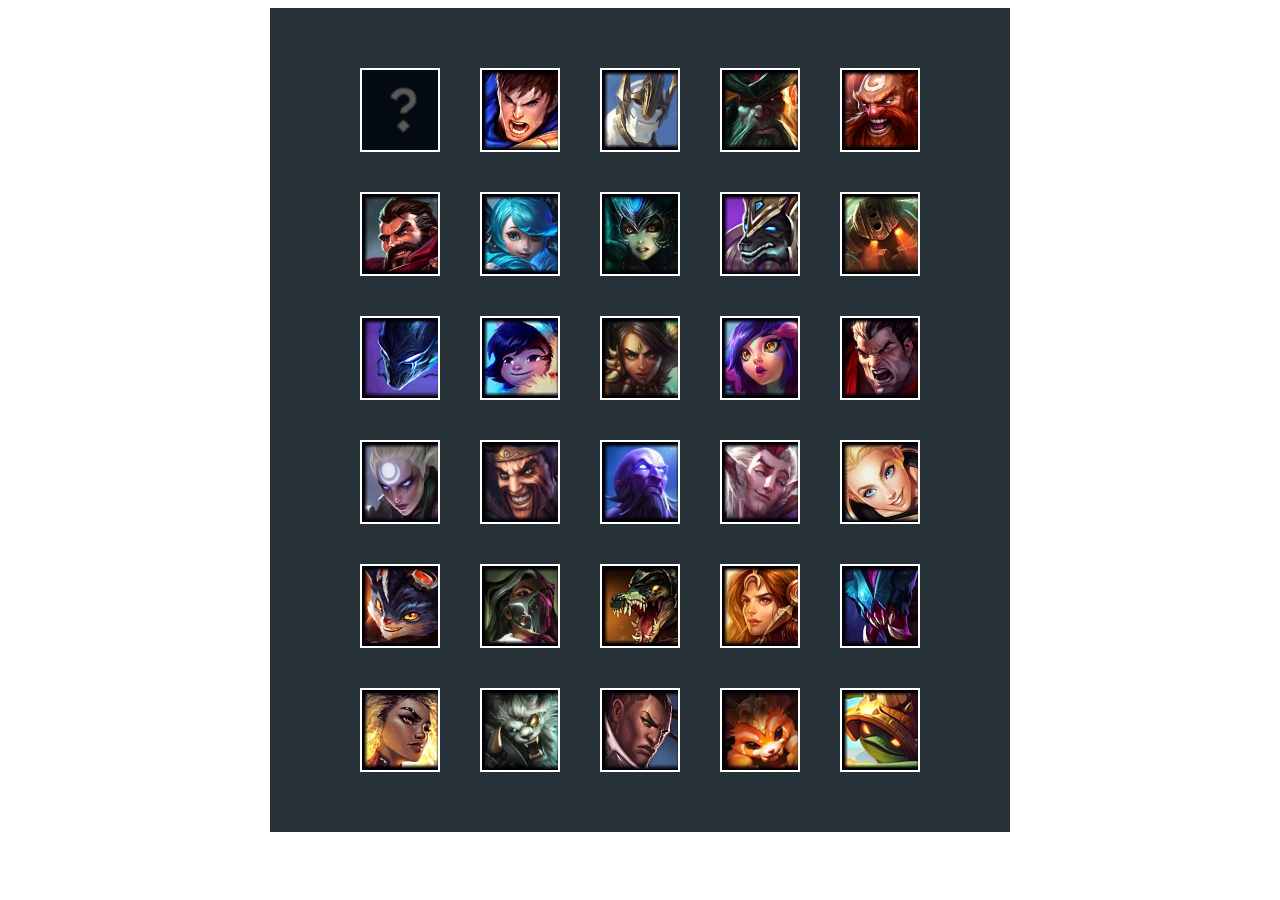
<file: lol_character/index.html>
<!DOCTYPE html>
<html lang="en">
  <head>
    <meta charset="UTF-8" />
    <meta http-equiv="X-UA-Compatible" content="IE=edge" />
    <meta name="viewport" content="width=device-width, initial-scale=1.0" />
    <title>Document</title>
    <style>
      .container {
        margin: 0 auto;
        max-width: 700px;
        display: flex;
        justify-content: center;
        flex-wrap: wrap;
        background-color: #263238;
        padding: 40px 20px;
      }

      .container > .champion {
        width: 80px;
        height: 84px;
        margin: 20px;
        border: 2px solid white;
        box-sizing: border-box;
        overflow: hidden;
      }

      .container > .champion:hover {
        border: 2px solid gold;
      }

      .container > .champion:active {
        border: 2px solid gray;
      }

      .container > .champion > .image {
        background-size: contain;
        background-position: center;
        background-repeat: no-repeat;
      }

      .container > .champion > .image:active {
        background-color: gray;
        opacity: 0.5;
      }

      .container > .champion:nth-child(1) {
        background-image: url('./image/01.png');
        background-size: cover;
      }
      .container > .champion:nth-child(2) {
        background-image: url('./image/02.png');
        background-size: cover;
      }
      .container > .champion:nth-child(3) {
        background-image: url('./image/03.png');
        background-size: cover;
      }
      .container > .champion:nth-child(4) {
        background-image: url('./image/04.png');
        background-size: cover;
      }
      .container > .champion:nth-child(5) {
        background-image: url('./image/05.png');
        background-size: cover;
      }
      .container > .champion:nth-child(6) {
        background-image: url('./image/06.png');
        background-size: cover;
      }
      .container > .champion:nth-child(7) {
        background-image: url('./image/07.png');
        background-size: cover;
      }
      .container > .champion:nth-child(8) {
        background-image: url('./image/08.png');
        background-size: cover;
      }
      .container > .champion:nth-child(9) {
        background-image: url('./image/09.png');
        background-size: cover;
      }
      .container > .champion:nth-child(10) {
        background-image: url('./image/10.png');
        background-size: cover;
      }
      .container > .champion:nth-child(11) {
        background-image: url('./image/11.png');
        background-size: cover;
      }
      .container > .champion:nth-child(12) {
        background-image: url('./image/12.png');
        background-size: cover;
      }
      .container > .champion:nth-child(13) {
        background-image: url('./image/13.png');
        background-size: cover;
      }
      .container > .champion:nth-child(14) {
        background-image: url('./image/14.png');
        background-size: cover;
      }
      .container > .champion:nth-child(15) {
        background-image: url('./image/15.png');
        background-size: cover;
      }
      .container > .champion:nth-child(16) {
        background-image: url('./image/16.png');
        background-size: cover;
      }
      .container > .champion:nth-child(17) {
        background-image: url('./image/17.png');
        background-size: cover;
      }
      .container > .champion:nth-child(18) {
        background-image: url('./image/18.png');
        background-size: cover;
      }
      .container > .champion:nth-child(19) {
        background-image: url('./image/19.png');
        background-size: cover;
      }
      .container > .champion:nth-child(20) {
        background-image: url('./image/20.png');
        background-size: cover;
      }
      .container > .champion:nth-child(21) {
        background-image: url('./image/21.png');
        background-size: cover;
      }
      .container > .champion:nth-child(22) {
        background-image: url('./image/22.png');
        background-size: cover;
      }
      .container > .champion:nth-child(23) {
        background-image: url('./image/23.png');
        background-size: cover;
      }
      .container > .champion:nth-child(24) {
        background-image: url('./image/24.png');
        background-size: cover;
      }
      .container > .champion:nth-child(25) {
        background-image: url('./image/25.png');
        background-size: cover;
      }
      .container > .champion:nth-child(26) {
        background-image: url('./image/26.png');
        background-size: cover;
      }
      .container > .champion:nth-child(27) {
        background-image: url('./image/27.png');
        background-size: cover;
      }
      .container > .champion:nth-child(28) {
        background-image: url('./image/28.png');
        background-size: cover;
      }
      .container > .champion:nth-child(29) {
        background-image: url('./image/29.png');
        background-size: cover;
      }
      .container > .champion:nth-child(30) {
        background-image: url('./image/30.png');
        background-size: cover;
      }
    </style>
  </head>
  <body>
    <div class="container">
      <div class="champion">
        <div class="image"></div>
      </div>
      <div class="champion">
        <div class="image"></div>
      </div>
      <div class="champion">
        <div class="image"></div>
      </div>
      <div class="champion">
        <div class="image"></div>
      </div>
      <div class="champion">
        <div class="image"></div>
      </div>
      <div class="champion">
        <div class="image"></div>
      </div>
      <div class="champion">
        <div class="image"></div>
      </div>
      <div class="champion">
        <div class="image"></div>
      </div>
      <div class="champion">
        <div class="image"></div>
      </div>
      <div class="champion">
        <div class="image"></div>
      </div>
      <div class="champion">
        <div class="image"></div>
      </div>
      <div class="champion">
        <div class="image"></div>
      </div>
      <div class="champion">
        <div class="image"></div>
      </div>
      <div class="champion">
        <div class="image"></div>
      </div>
      <div class="champion">
        <div class="image"></div>
      </div>
      <div class="champion">
        <div class="image"></div>
      </div>
      <div class="champion">
        <div class="image"></div>
      </div>
      <div class="champion">
        <div class="image"></div>
      </div>
      <div class="champion">
        <div class="image"></div>
      </div>
      <div class="champion">
        <div class="image"></div>
      </div>
      <div class="champion">
        <div class="image"></div>
      </div>
      <div class="champion">
        <div class="image"></div>
      </div>
      <div class="champion">
        <div class="image"></div>
      </div>
      <div class="champion">
        <div class="image"></div>
      </div>
      <div class="champion">
        <div class="image"></div>
      </div>
      <div class="champion">
        <div class="image"></div>
      </div>
      <div class="champion">
        <div class="image"></div>
      </div>
      <div class="champion">
        <div class="image"></div>
      </div>
      <div class="champion">
        <div class="image"></div>
      </div>
      <div class="champion">
        <div class="image"></div>
      </div>
    </div>
  </body>
</html>
</file>
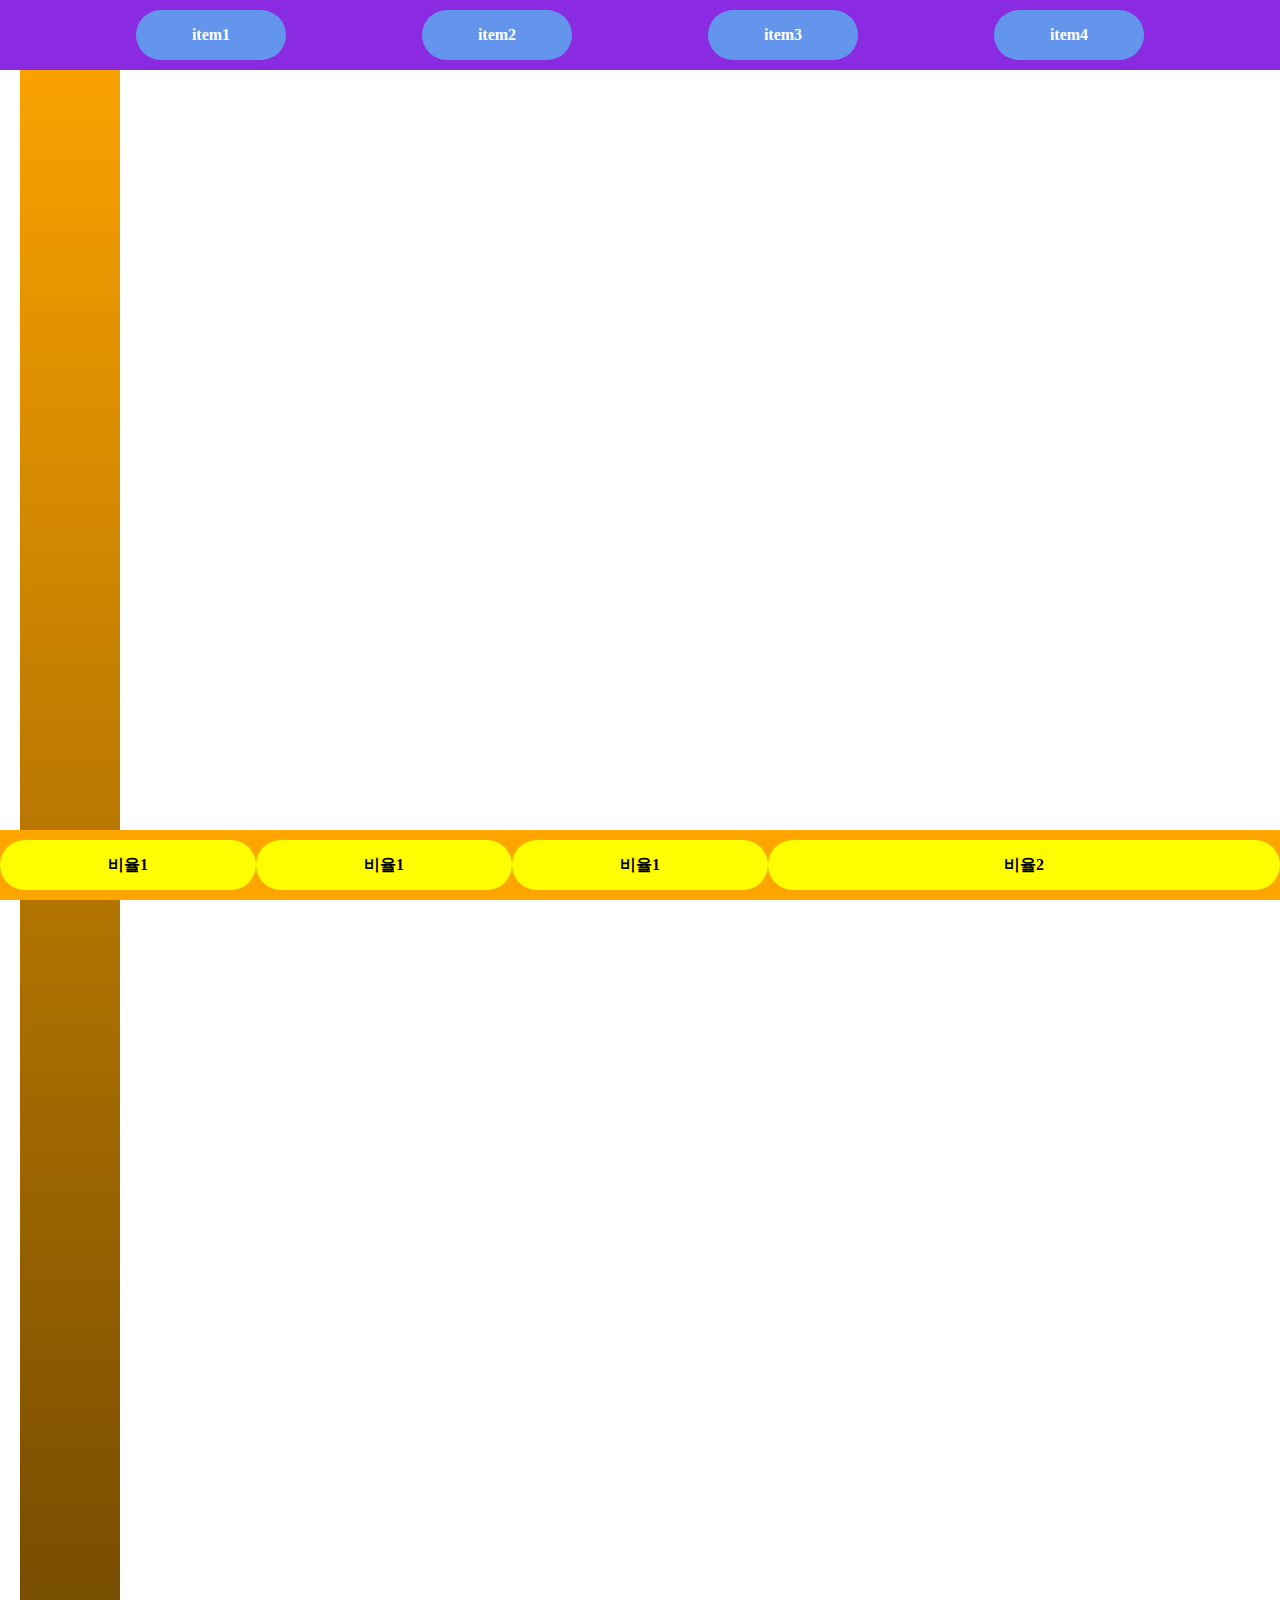
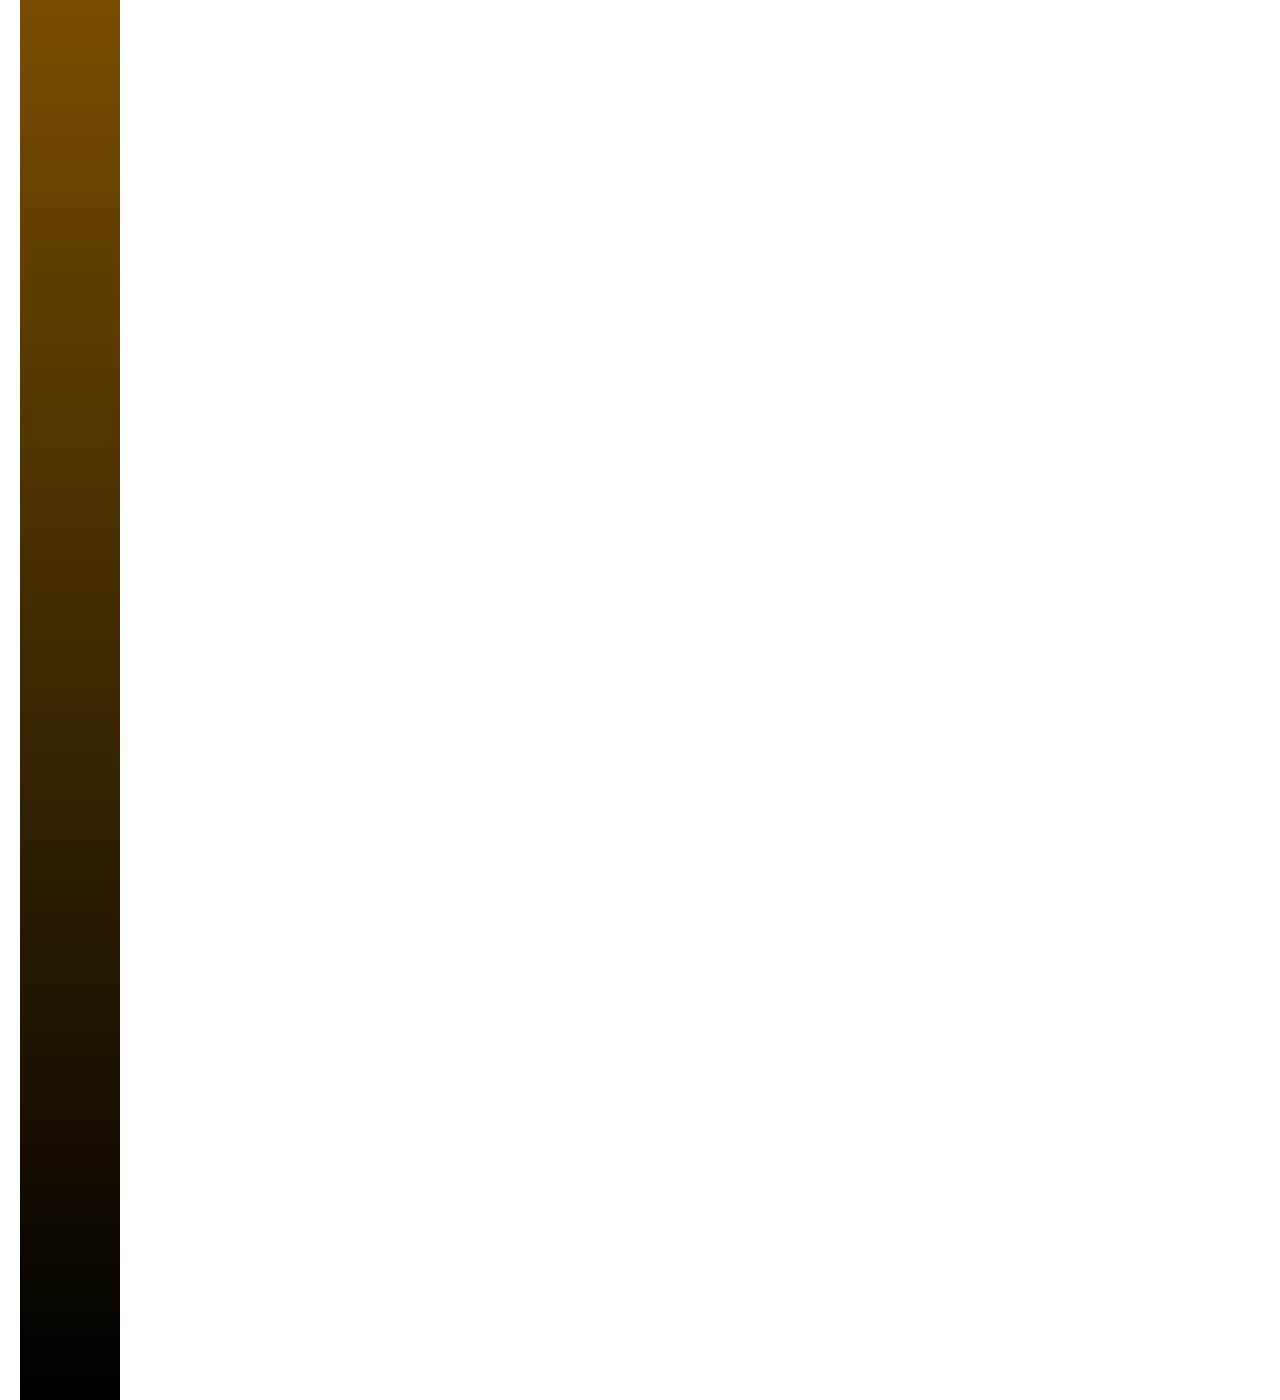
<file: homework4.html>
<!DOCTYPE html>
<html lang="en">
  <head>
    <meta charset="UTF-8" />
    <meta http-equiv="X-UA-Compatible" content="IE=edge" />
    <meta name="viewport" content="width=device-width, initial-scale=1.0" />
    <title>홈페이지 따라 만들기</title>
    <style>
      body {
        background-image: url('https://mblogthumb-phinf.pstatic.net/20160127_177/krazymouse_1453865104404DjQIi_PNG/%C4%AB%C4%AB%BF%C0%C7%C1%B7%BB%C1%EE_%B6%F3%C0%CC%BE%F0.png?type=w2');
        background-size: contain;
        background-repeat: no-repeat;
        background-attachment: fixed;
        background-position: right;
        height: 3000px;
        margin: 0;
      }

      .side-bar {
        position: relative;
        left: 20px;
        height: 3000px;
        width: 100px;
        background: linear-gradient(orange, black);
      }

      .top-container {
        width: 100%;
        height: 70px;
        background-color: blueviolet;
        display: flex;
        justify-content: space-evenly;
        align-items: center;
        position: fixed;
        top: 0;
      }

      .item1 {
        height: 50px;
        border-radius: 30px;
        font-weight: 700;
        flex-basis: 150px;
        background-color: cornflowerblue;
        color: white;
        text-align: center;
        line-height: 50px;
        cursor: pointer;
      }

      .item1:hover {
        background-color: blue;
        cursor: pointer;
      }

      .bottom-container {
        display: flex;
        justify-content: space-evenly;
        align-items: center;
        position: fixed;
        bottom: 0;
        width: 100%;
        height: 70px;
        background-color: orange;
      }

      .item2 {
        flex-basis: 150px;
        height: 50px;
        border-radius: 30px;
        font-weight: 700;
        background-color: yellow;
        color: black;
        text-align: center;
        line-height: 50px;
        cursor: pointer;
      }

      .item2:hover {
        background-color: brown;
        cursor: pointer;
      }

      .bottom-container > div:nth-child(1) {
        flex-grow: 1;
        flex-basis: 0;
      }

      .bottom-container > div:nth-child(2) {
        flex-grow: 1;
        flex-basis: 0;
      }

      .bottom-container > div:nth-child(3) {
        flex-grow: 1;
        flex-basis: 0;
      }

      .bottom-container > div:nth-child(4) {
        flex-grow: 2;
        flex-basis: 0;
      }
    </style>
  </head>
  <body>
    <div class="side-bar"></div>
    <div class="top-container">
      <div class="item1">item1</div>
      <div class="item1">item2</div>
      <div class="item1">item3</div>
      <div class="item1">item4</div>
    </div>
    <div class="bottom-container">
      <div class="item2">비율1</div>
      <div class="item2">비율1</div>
      <div class="item2">비율1</div>
      <div class="item2">비율2</div>
    </div>
  </body>
</html>
</file>
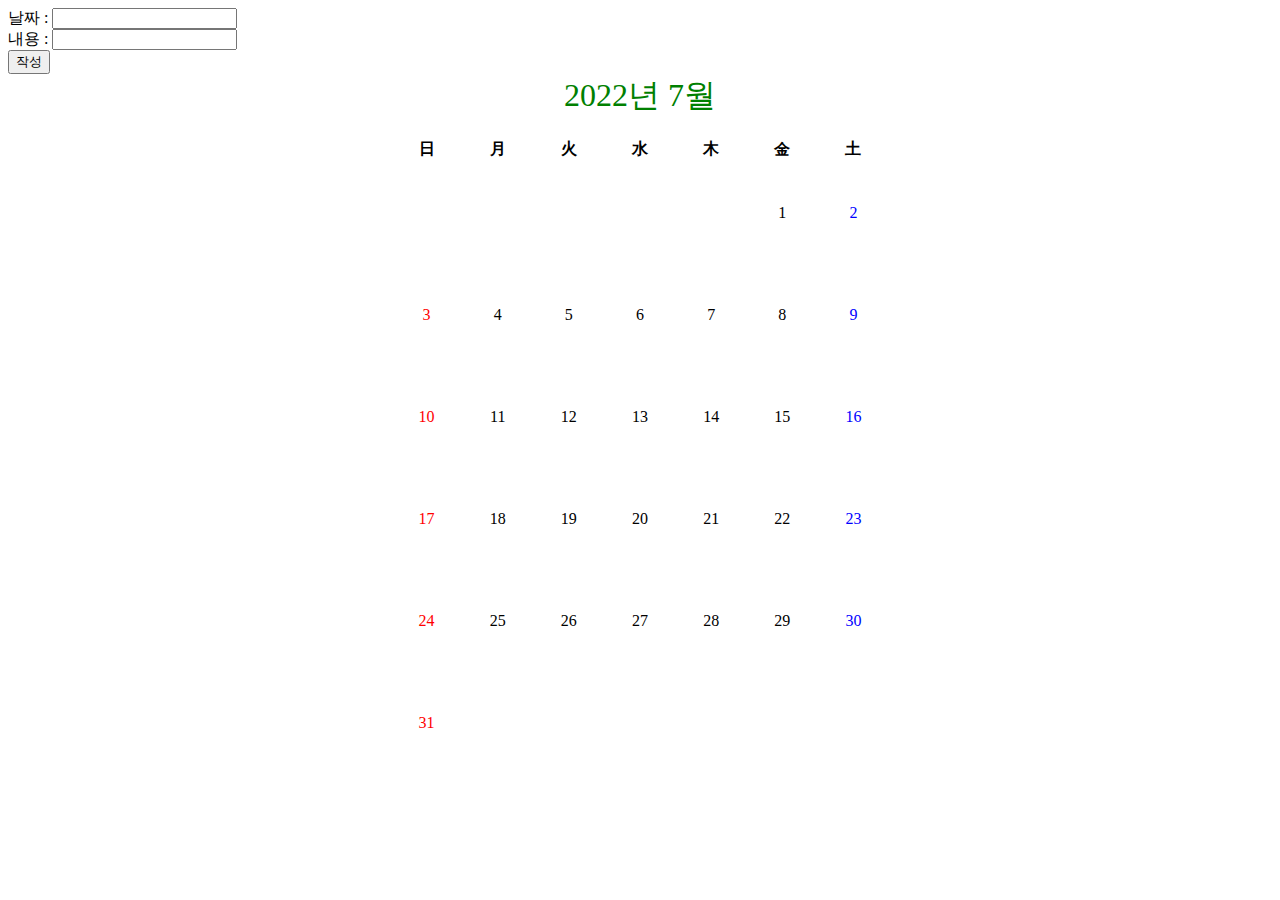
<file: calendar/ex_1.html>
<html>
  <head>
    <meta charset="UTF-8" />
    <script
      type="text/javascript"
      src="https://code.jquery.com/jquery-3.5.0.min.js"
    ></script>

    <title>내 스케줄</title>

    <style>
      td {
        width: 100px;
        height: 100px;
      }
      tr > td:first-child > p,
      tr > th:first-child > p {
        color: red;
      }
      tr > td:last-child > p,
      tr > th:last-child > p {
        color: blue;
      }
      td > p:hover {
        transform: scale(1.2);
        cursor: pointer;
      }
      .schedule {
        cursor: pointer;
      }
    </style>
    <script defer src="./jq-review.js"></script>
  </head>

  <body>
    <div>
      날짜 : <input type="text" id="date" readonly /> <br />
      내용 : <input type="text" id="content" /> <br />
      <button onclick="writeSchedule();">작성</button> <br />
    </div>
    <div style="font-size: 2em; color: green; text-align: center">
      2022년 7월
    </div>

    <br />

    <table align="center" width="500" style="text-align: center">
      <tr>
        <th>日</th>
        <th>月</th>
        <th>火</th>
        <th>水</th>
        <th>木</th>
        <th>金</th>
        <th>土</th>
      </tr>
      <tr>
        <td><p></p></td>
        <td><p></p></td>
        <td><p></p></td>
        <td><p></p></td>
        <td><p></p></td>
        <td><p>1</p></td>
        <td><p>2</p></td>
      </tr>

      <tr>
        <td><p>3</p></td>
        <td><p>4</p></td>
        <td><p>5</p></td>
        <td><p>6</p></td>
        <td><p>7</p></td>
        <td><p>8</p></td>
        <td><p>9</p></td>
      </tr>
      <tr>
        <td><p>10</p></td>
        <td><p>11</p></td>
        <td><p>12</p></td>
        <td><p>13</p></td>
        <td><p>14</p></td>
        <td><p>15</p></td>
        <td><p>16</p></td>
      </tr>
      <tr>
        <td><p>17</p></td>
        <td><p>18</p></td>
        <td><p>19</p></td>
        <td><p>20</p></td>
        <td><p>21</p></td>
        <td><p>22</p></td>
        <td><p>23</p></td>
      </tr>
      <tr>
        <td><p>24</p></td>
        <td><p>25</p></td>
        <td><p>26</p></td>
        <td><p>27</p></td>
        <td><p>28</p></td>
        <td><p>29</p></td>
        <td><p>30</p></td>
      </tr>
      <tr>
        <td><p>31</p></td>
        <td><p></p></td>
        <td><p></p></td>
        <td><p></p></td>
        <td><p></p></td>
        <td><p></p></td>
        <td><p></p></td>
      </tr>
    </table>
  </body>
</html>
</file>
